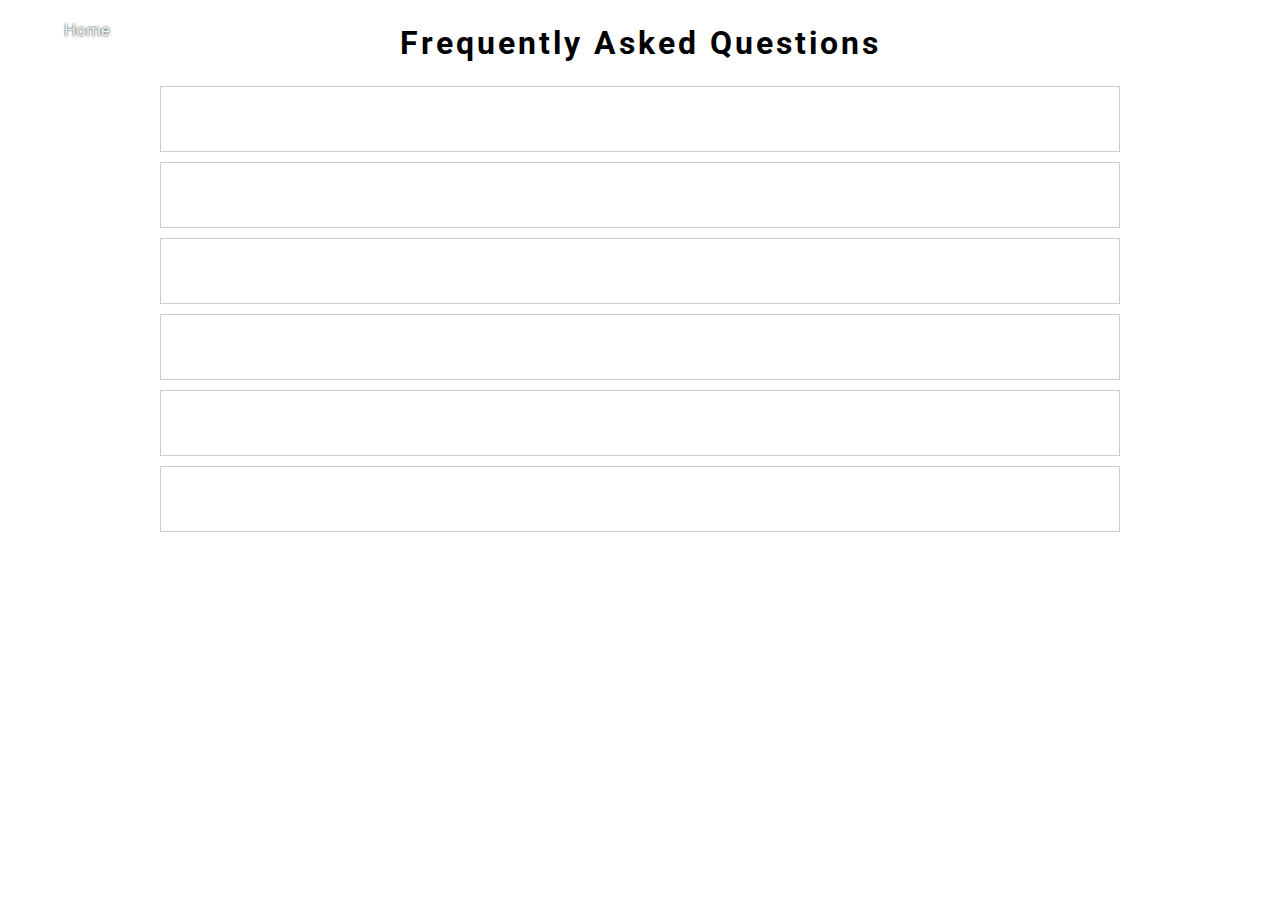
<file: faqs.html>
<!DOCTYPE html>
<html lang="en">
  <head>
    <meta charset="UTF-8" />
    <meta http-equiv="X-UA-Compatible" content="IE=edge" />
    <meta name="viewport" content="width=device-width, initial-scale=1.0" />
    <title>Frequently Asked Questions</title>
    <link rel="stylesheet" href="s.css" />
    <link
      rel="stylesheet"
      href="https://cdnjs.cloudflare.com/ajax/libs/font-awesome/6.2.1/css/all.min.css"
      integrity="sha512-MV7K8+y+gLIBoVD59lQIYicR65iaqukzvf/nwasF0nqhPay5w/9lJmVM2hMDcnK1OnMGCdVK+iQrJ7lzPJQd1w=="
      crossorigin="anonymous"
      referrerpolicy="no-referrer"
    />
  </head>
  <body>
    <div class="nav1">
        <nav >
            <ul><li><a href="index.html">Home</a></li>
            </div>
    <div class="wrapper">
      <h1>Frequently Asked Questions</h1>

      <div class="faq">
        <button class="accordion">
          <i class="fa-solid fa-chevron-down"></i>
        </button>
        <div class="pannel">
          <p></p>
        </div>
      </div>

      <div class="faq">
        <button class="accordion">
          <i class="fa-solid fa-chevron-down"></i>
        </button>
        <div class="pannel">
          <p></p>
        </div>
      </div>

      <div class="faq">
        <button class="accordion">
          <i class="fa-solid fa-chevron-down"></i>
        </button>
        <div class="pannel">
          <p></p>
        </div>
      </div>

      <div class="faq">
        <button class="accordion">
          <i class="fa-solid fa-chevron-down"></i>
        </button>
        <div class="pannel">
          <p></p>
        </div>
      </div>

      <div class="faq">
        <button class="accordion">
          <i class="fa-solid fa-chevron-down"></i>
        </button>
        <div class="pannel">
          <p></p>
        </div>
      </div>

      <div class="faq">
        <button class="accordion">
          <i class="fa-solid fa-chevron-down"></i>
        </button>
        <div class="pannel">
          <p></p>
        </div>
      </div>
    </div>

    <script>
      var acc = document.getElementsByClassName("accordion");
      var i;

      for (i = 0; i < acc.length; i++) {
        acc[i].addEventListener("click", function () {
          this.classList.toggle("active");
          this.parentElement.classList.toggle("active");

          var pannel = this.nextElementSibling;

          if (pannel.style.display === "block") {
            pannel.style.display = "none";
          } else {
            pannel.style.display = "block";
          }
        });
      }
    </script>
  </body>
</html>
</file>
<file: s.css>
@import url("https://fonts.googleapis.com/css2?family=Roboto&display=swap");
* {
  padding: 0;
  margin: 0;
  box-sizing: border-box;
  font-family: "Roboto", sans-serif;
}

.wrapper {
  max-width: 75%;
  margin: auto;
}

.wrapper > p,
.wrapper > h1 {
  margin: 1.5rem 0;
  text-align: center;
}

.wrapper > h1 {
  letter-spacing: 3px;
}

.accordion {
  background-color: white;
  color: rgba(0, 0, 0, 0.8);
  cursor: pointer;
  font-size: 1.2rem;
  width: 100%;
  padding: 2rem 2.5rem;
  border: none;
  outline: none;
  transition: 0.4s;
  display: flex;
  justify-content: space-between;
  align-items: center;
  font-weight: bold;
}

.accordion i {
  font-size: 1.6rem;
}

.active,
.accordion:hover {
  background-color: #f1f7f5;
}
.pannel {
  padding: 0 2rem 2.5rem 2rem;
  background-color: white;
  overflow: hidden;
  background-color: #f1f7f5;
  display: none;
}
.pannel p {
  color: rgba(0, 0, 0, 0.7);
  font-size: 1.2rem;
  line-height: 1.4;
}

.faq {
  border: 1px solid rgba(0, 0, 0, 0.2);
  margin: 10px 0;
}
.faq.active {
  border: none;
}
.nav1{
    width:100%;
    height:100vh;
    position:absolute;
    padding:0 5%;
    top: 20px;
    display:flex;
    left: 0px;
    flex-direction: column;
      
}
  .nav1 ul li{
    list-style: none;
    display: inline-block;
    margin-left: 0px;
    padding: 100;
    margin: 100;
    color: aliceblue;
text-shadow: 0 0 2px black;  
}
  .nav1 ul li a{
    text-decoration: none;
    font-size: 17px;
    color: aliceblue;
    text-shadow: 0 0 2px black;
  }
</file>
